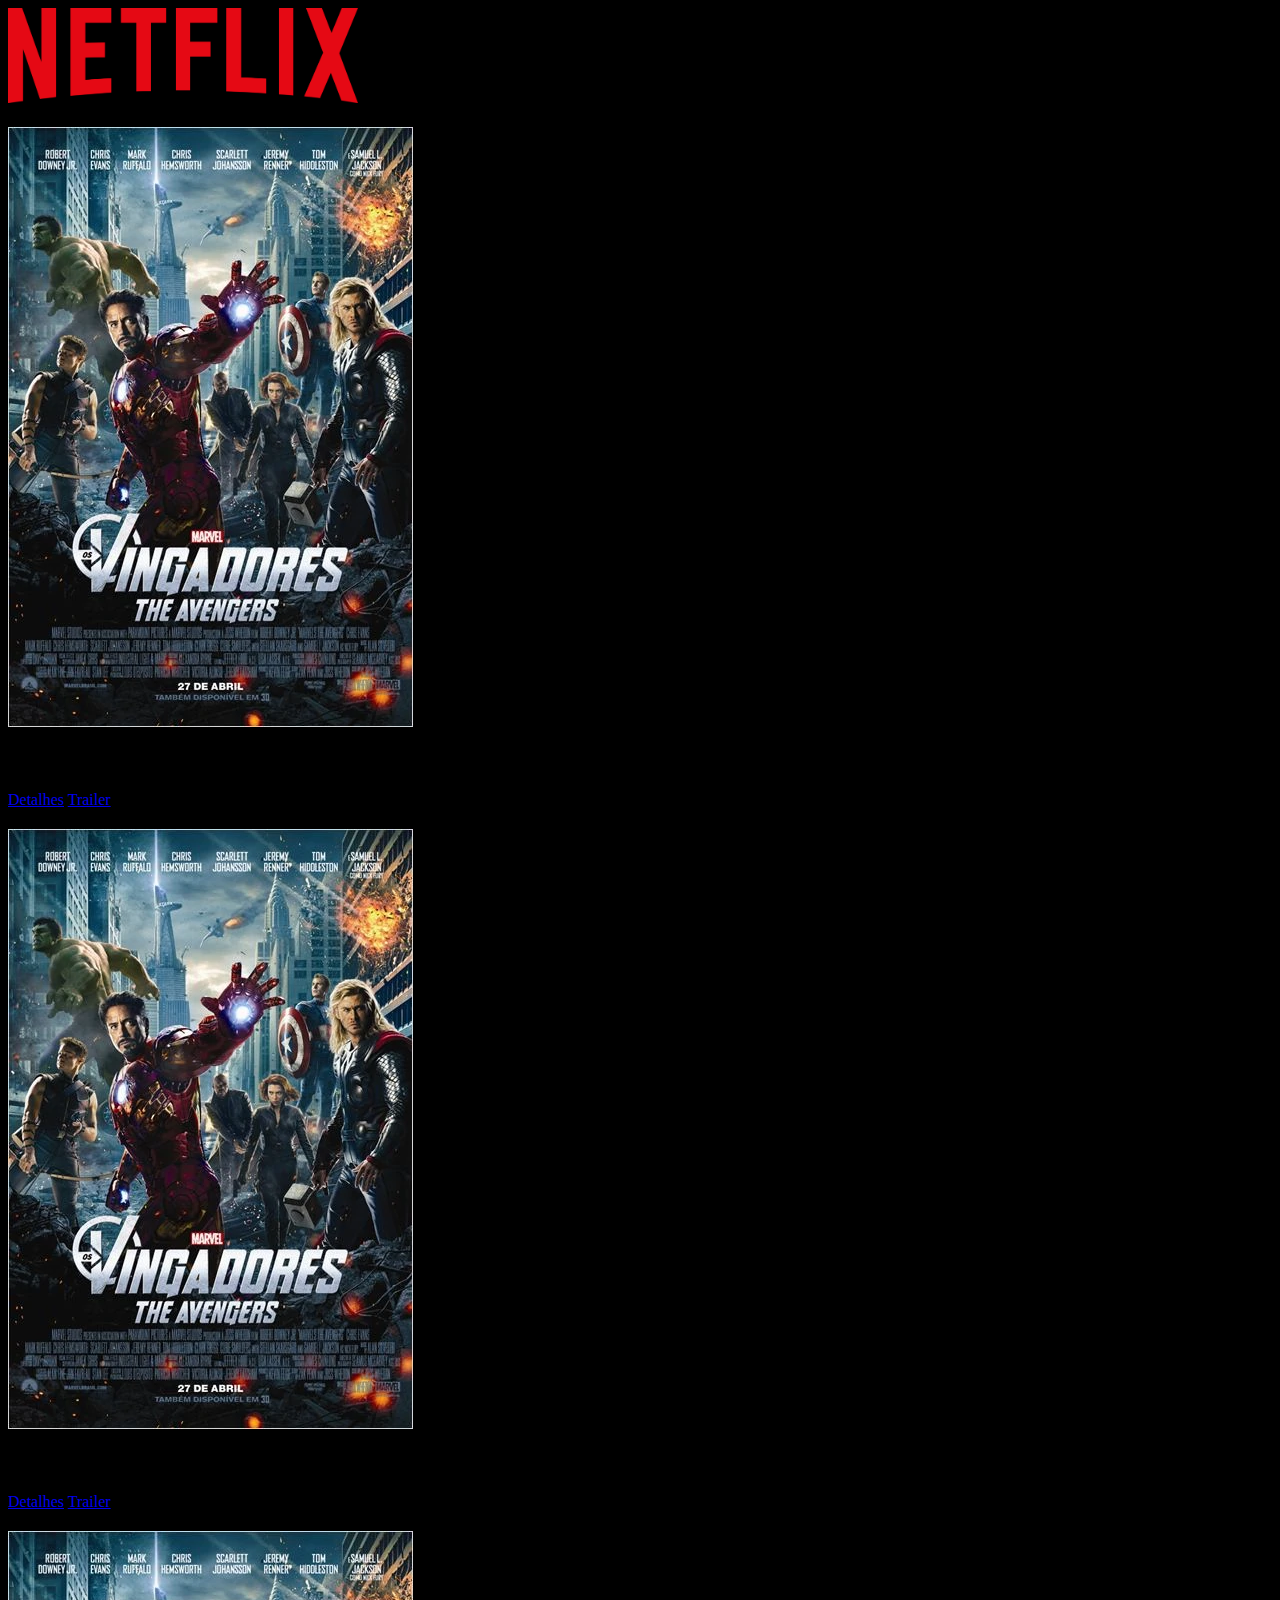
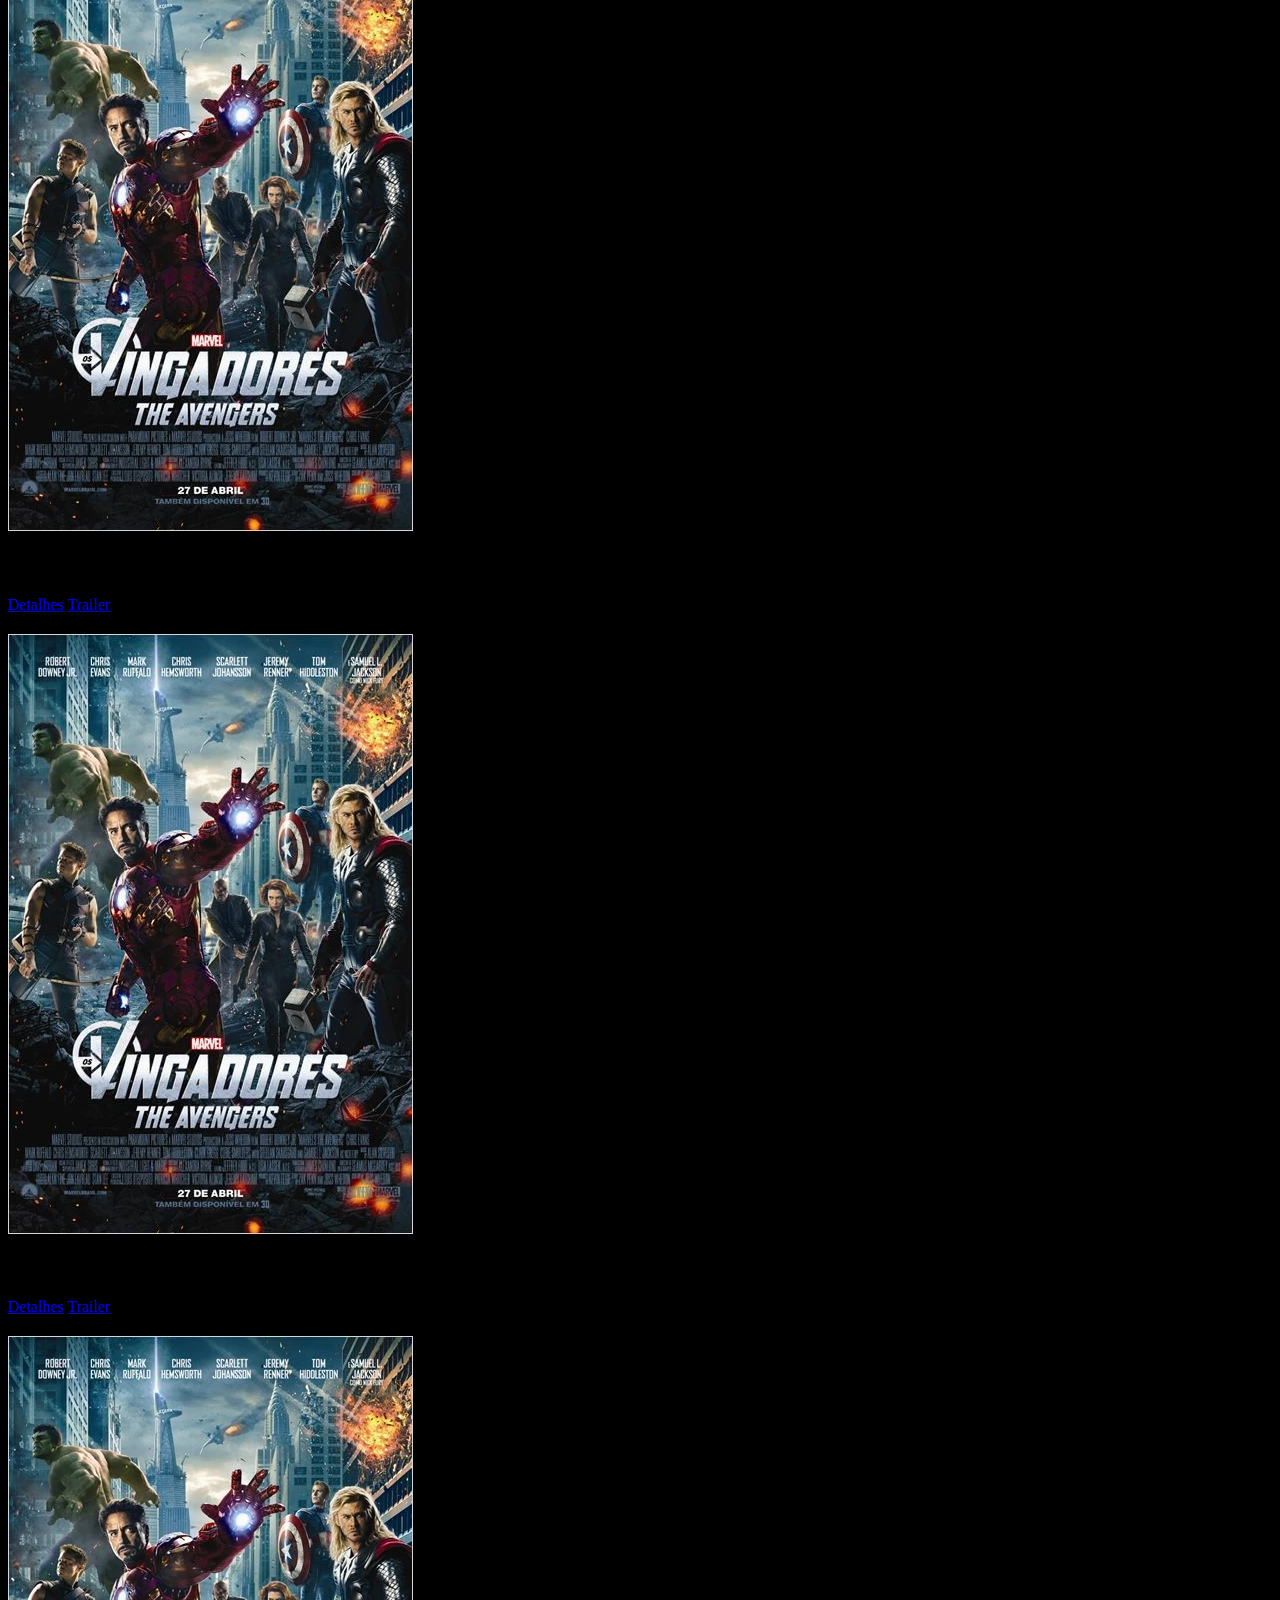
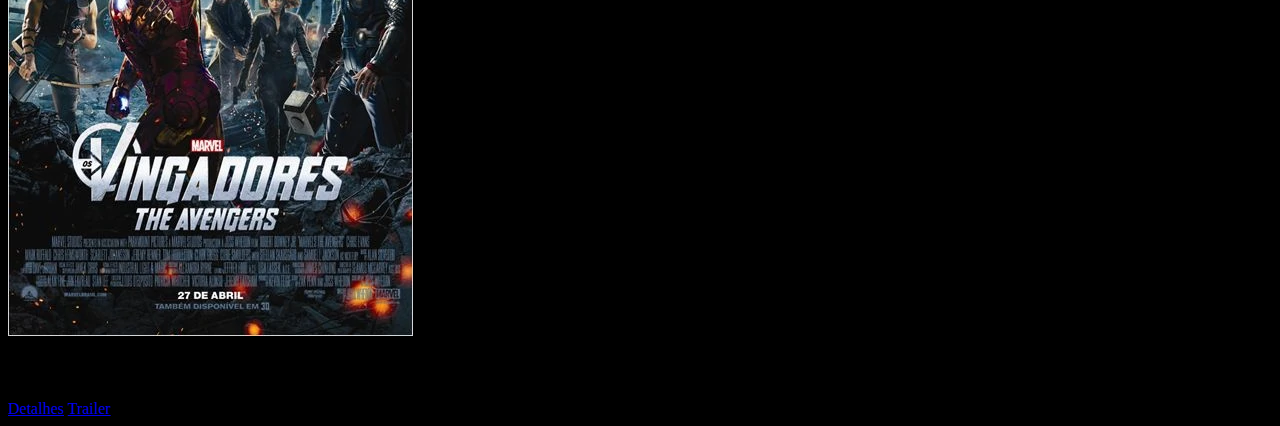
<file: index.html>
<!DOCTYPE html>
<html lang="pt-br">
  <head>
    <!-- Meta tags Obrigatórias -->
    <meta charset="utf-8">
    <meta name="viewport" content="width=device-width, initial-scale=1, shrink-to-fit=no">

    <!-- Bootstrap CSS -->
    <link rel="stylesheet" href="https://stackpath.bootstrapcdn.com/bootstrap/4.1.3/css/bootstrap.min.css" integrity="sha384-MCw98/SFnGE8fJT3GXwEOngsV7Zt27NXFoaoApmYm81iuXoPkFOJwJ8ERdknLPMO" crossorigin="anonymous">
    <link rel="stylesheet" href="./estilos.css">
    <title>Netflix</title>
  </head>
  <body id="fundo-preto">
    <div class="container">
        <img src="./imagens/netflix-logo.png" id="logo" class="img-fluid">

        <div class="row">
            <div class="col-lg-3 margem-superior">
                <div class="card">
                    <img class="card-img-top" src="./imagens/vingadores.webp">
                    <div class="card-body">
                        <h5 class="card-title">Título do card</h5>
                        <a href="./vingadores.html" class="btn btn-danger">Detalhes</a>
                        <a href="https://www.youtube.com/watch?v=4jGRyEa2jhE" target="_blank" class="btn btn-danger">Trailer</a>
                    </div>
                </div>
            </div>
            <div class="col-lg-3 margem-superior">
                <div class="card">
                    <img class="card-img-top" src="./imagens/vingadores.webp">
                    <div class="card-body">
                        <h5 class="card-title">Título do card</h5>
                        <a href="./vingadores.html" class="btn btn-danger">Detalhes</a>
                        <a href="https://www.youtube.com/watch?v=4jGRyEa2jhE" target="_blank" class="btn btn-danger">Trailer</a>
                    </div>
                </div>
            </div>
            <div class="col-lg-3 margem-superior">
                <div class="card">
                    <img class="card-img-top" src="./imagens/vingadores.webp">
                    <div class="card-body">
                        <h5 class="card-title">Título do card</h5>
                        <a href="./vingadores.html" class="btn btn-danger">Detalhes</a>
                        <a href="https://www.youtube.com/watch?v=4jGRyEa2jhE" target="_blank" class="btn btn-danger">Trailer</a>
                    </div>
                </div>
            </div>
            <div class="col-lg-3 margem-superior">
                <div class="card">
                    <img class="card-img-top" src="./imagens/vingadores.webp">
                    <div class="card-body">
                        <h5 class="card-title">Título do card</h5>
                        <a href="./vingadores.html" class="btn btn-danger">Detalhes</a>
                        <a href="https://www.youtube.com/watch?v=4jGRyEa2jhE" target="_blank" class="btn btn-danger">Trailer</a>
                    </div>
                </div>
            </div>
            <div class="col-lg-3 margem-superior">
                <div class="card">
                    <img class="card-img-top" src="./imagens/vingadores.webp">
                    <div class="card-body">
                        <h5 class="card-title">Título do card</h5>
                        <a href="./vingadores.html" class="btn btn-danger">Detalhes</a>
                        <a href="https://www.youtube.com/watch?v=4jGRyEa2jhE" target="_blank" class="btn btn-danger">Trailer</a>
                    </div>
                </div>
            </div>
        </div>
    </div>

    <!-- JavaScript (Opcional) -->
    <!-- jQuery primeiro, depois Popper.js, depois Bootstrap JS -->
    <script src="https://code.jquery.com/jquery-3.3.1.slim.min.js" integrity="sha384-q8i/X+965DzO0rT7abK41JStQIAqVgRVzpbzo5smXKp4YfRvH+8abtTE1Pi6jizo" crossorigin="anonymous"></script>
    <script src="https://cdnjs.cloudflare.com/ajax/libs/popper.js/1.14.3/umd/popper.min.js" integrity="sha384-ZMP7rVo3mIykV+2+9J3UJ46jBk0WLaUAdn689aCwoqbBJiSnjAK/l8WvCWPIPm49" crossorigin="anonymous"></script>
    <script src="https://stackpath.bootstrapcdn.com/bootstrap/4.1.3/js/bootstrap.min.js" integrity="sha384-ChfqqxuZUCnJSK3+MXmPNIyE6ZbWh2IMqE241rYiqJxyMiZ6OW/JmZQ5stwEULTy" crossorigin="anonymous"></script>
  </body>
</html>
</file>
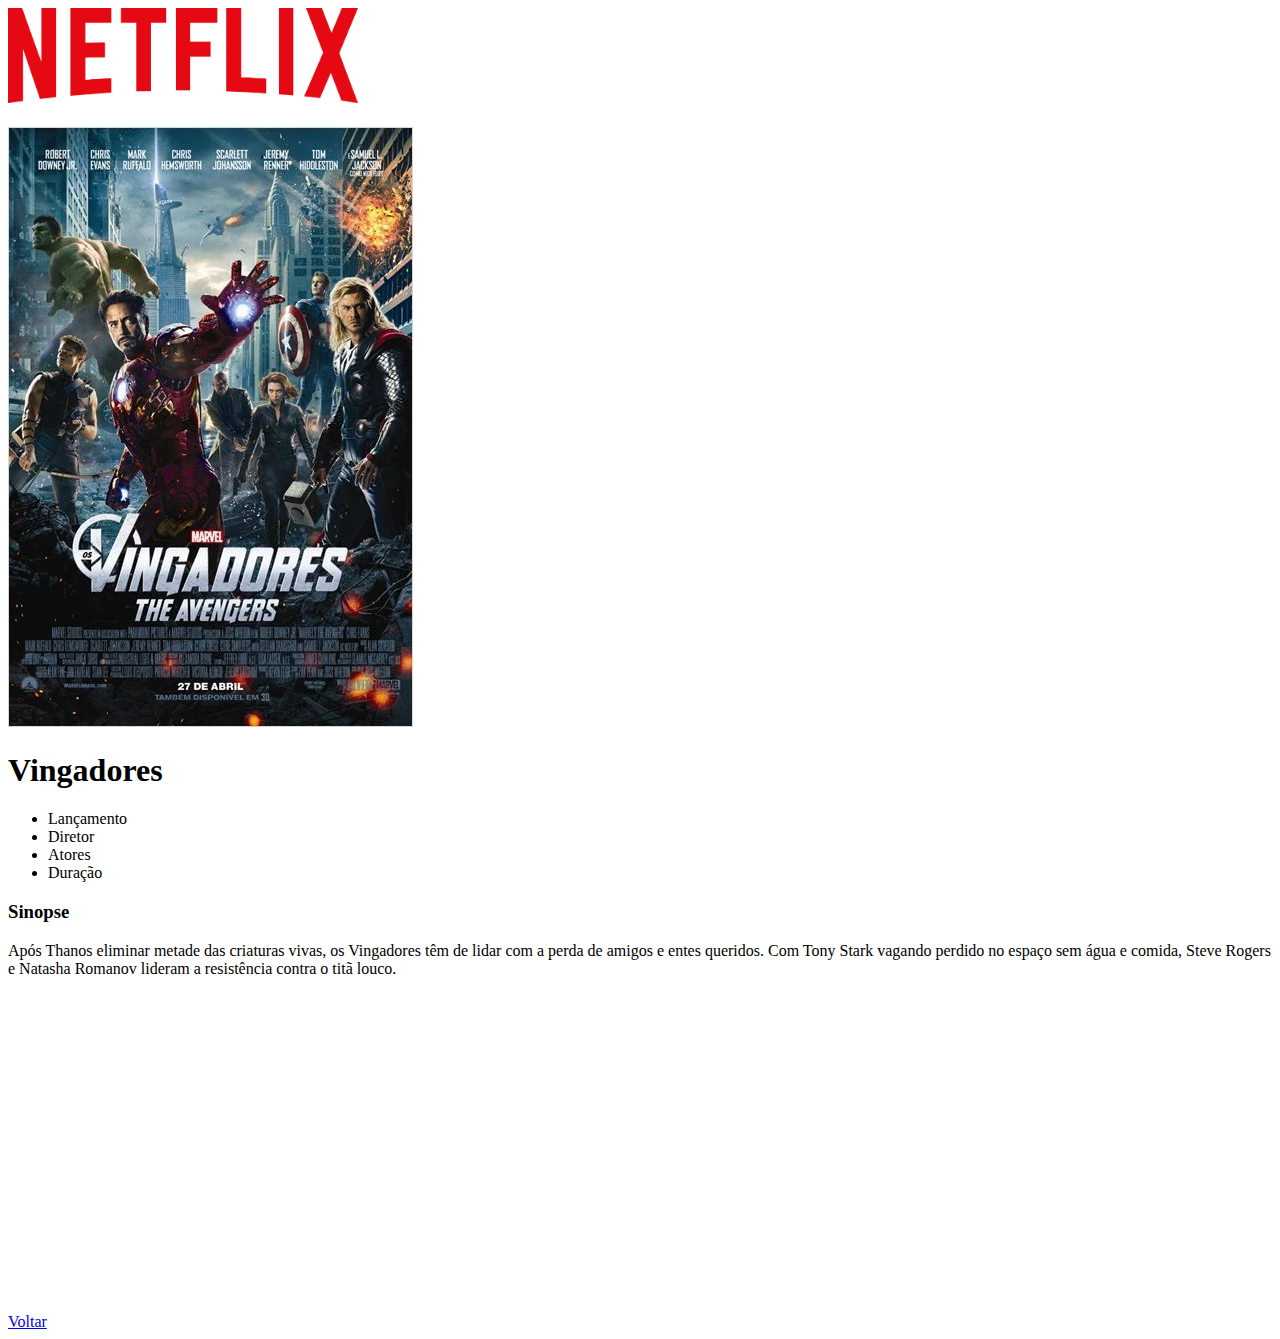
<file: vingadores.html>
<!DOCTYPE html>
<html lang="pt-br">
  <head>
    <!-- Meta tags Obrigatórias -->
    <meta charset="utf-8">
    <meta name="viewport" content="width=device-width, initial-scale=1, shrink-to-fit=no">

    <!-- Bootstrap CSS -->
    <link rel="stylesheet" href="https://stackpath.bootstrapcdn.com/bootstrap/4.1.3/css/bootstrap.min.css" integrity="sha384-MCw98/SFnGE8fJT3GXwEOngsV7Zt27NXFoaoApmYm81iuXoPkFOJwJ8ERdknLPMO" crossorigin="anonymous">
    <link rel="stylesheet" href="./estilos.css">
    <title>Olá, mundo!</title>
  </head>
  <body>
    <div class="container">
        <img src="./imagens/netflix-logo.png" id="logo" class="img-fluid">
        <div class="row margem-superior">
            <div class="col-lg-3">
                <img src="./imagens/vingadores.webp" class="img-fluid">
            </div>

            <div class="col-lg-9">
                <h1>Vingadores</h1>
                <ul>
                    <li>Lançamento</li>
                    <li>Diretor</li>
                    <li>Atores</li>
                    <li>Duração</li>
                </ul>
                <h3>Sinopse</h3>
                <p>Após Thanos eliminar metade das criaturas vivas, os Vingadores têm de lidar com a perda de amigos e entes queridos. Com Tony Stark vagando perdido no espaço sem água e comida, Steve Rogers e Natasha Romanov lideram a resistência contra o titã louco.</p>
                <iframe width="560" height="315" src="https://www.youtube.com/embed/4jGRyEa2jhE" title="YouTube video player" frameborder="0" allow="accelerometer; autoplay; clipboard-write; encrypted-media; gyroscope; picture-in-picture" allowfullscreen></iframe>
                <div>
                   <a href="./index.html" class="btn btn-danger">Voltar</a> 
                </div>
            </div>
        </div>
    </div>

    <!-- JavaScript (Opcional) -->
    <!-- jQuery primeiro, depois Popper.js, depois Bootstrap JS -->
    <script src="https://code.jquery.com/jquery-3.3.1.slim.min.js" integrity="sha384-q8i/X+965DzO0rT7abK41JStQIAqVgRVzpbzo5smXKp4YfRvH+8abtTE1Pi6jizo" crossorigin="anonymous"></script>
    <script src="https://cdnjs.cloudflare.com/ajax/libs/popper.js/1.14.3/umd/popper.min.js" integrity="sha384-ZMP7rVo3mIykV+2+9J3UJ46jBk0WLaUAdn689aCwoqbBJiSnjAK/l8WvCWPIPm49" crossorigin="anonymous"></script>
    <script src="https://stackpath.bootstrapcdn.com/bootstrap/4.1.3/js/bootstrap.min.js" integrity="sha384-ChfqqxuZUCnJSK3+MXmPNIyE6ZbWh2IMqE241rYiqJxyMiZ6OW/JmZQ5stwEULTy" crossorigin="anonymous"></script>
  </body>
</html>
</file>
<file: estilos.css>
#logo {
    width: 350px;
}

#fundo-preto {
    background-color: black;
}

.margem-superior {
    margin-top: 20px;
}
</file>
